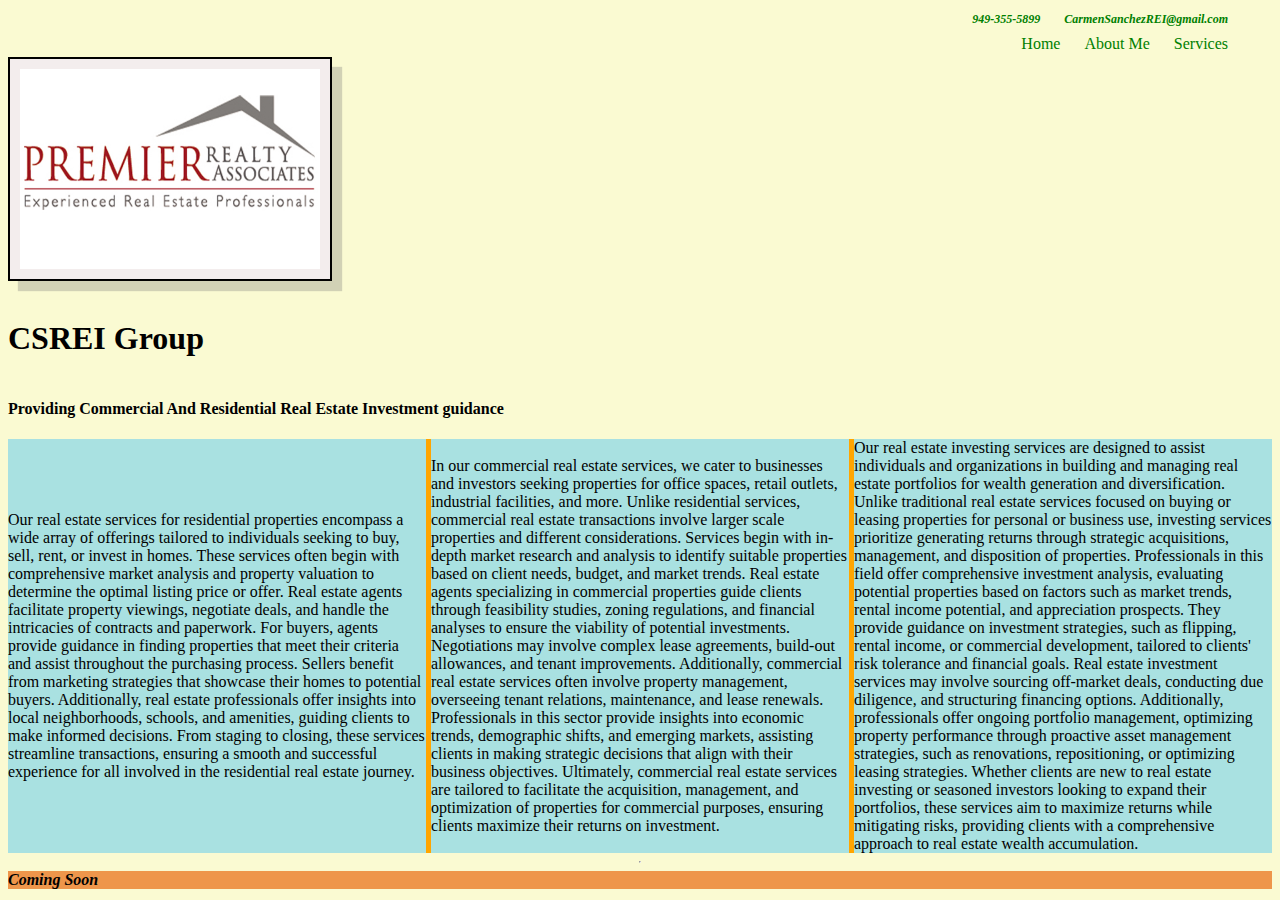
<file: Pages/index.html>
<!DOCTYPE html>
<html lang="en">
  <head>
    <meta charset="UTF-8" />
    <meta name="viewport" content="width=device-width, initial-scale=1.0" />
    <title>CSREI - Los Angeles</title>
    <link rel="stylesheet" href="/Styles/index.css" />
  </head>
  <body>
    <!-- HTML COde for the Contact Info at the top-->
    <div class="topbar">
      <a href="tel:+19493555899" class="email-link">
        <strong><em>949-355-5899</em></strong></a
      >
      <a
        href="mailto:CarmenSanchezREI@gmail.com?subject=Real Estate Inquiry"
        class="email-link"
      >
        <strong><em>CarmenSanchezREI@gmail.com</em></strong></a
      >
    </div>
    <!-- Code for the Navigational Links 
    Use target="_blank" to display in a new tab -->
    <div class="navbar">
      <a href="/Pages/index.html" class="nav-link">Home</a>
      <a href="/Pages/AboutMe.html" class="nav-link">About Me</a>
      <a href="/Pages/Services.html" class="nav-link">Services</a
      >
    </div>
    <img
      id="myLogo"
      src="/Images/PremierRealtyAssociates_logo jpg.jpg"
      height="200px"
      width="300px"
      style="
        display: flex;
        border: 2px solid black;
        padding: 10px;
        background-color: #f3eded;
        box-shadow: 10px 10px 1px rgba(117, 115, 115, 0.3);
        animation: mymove 5s infinite;
      "
    />
    <br />
    <h1>CSREI Group</h1>
    <h4>
      Providing Commercial And Residential Real Estate Investment guidance
    </h4>
    <div id="services">
      <section>
        Our real estate services for residential properties encompass a wide
        array of offerings tailored to individuals seeking to buy, sell, rent,
        or invest in homes. These services often begin with comprehensive market
        analysis and property valuation to determine the optimal listing price
        or offer. Real estate agents facilitate property viewings, negotiate
        deals, and handle the intricacies of contracts and paperwork. For
        buyers, agents provide guidance in finding properties that meet their
        criteria and assist throughout the purchasing process. Sellers benefit
        from marketing strategies that showcase their homes to potential buyers.
        Additionally, real estate professionals offer insights into local
        neighborhoods, schools, and amenities, guiding clients to make informed
        decisions. From staging to closing, these services streamline
        transactions, ensuring a smooth and successful experience for all
        involved in the residential real estate journey.
      </section>
      <section>
        In our commercial real estate services, we cater to businesses and
        investors seeking properties for office spaces, retail outlets,
        industrial facilities, and more. Unlike residential services, commercial
        real estate transactions involve larger scale properties and different
        considerations. Services begin with in-depth market research and
        analysis to identify suitable properties based on client needs, budget,
        and market trends. Real estate agents specializing in commercial
        properties guide clients through feasibility studies, zoning
        regulations, and financial analyses to ensure the viability of potential
        investments. Negotiations may involve complex lease agreements,
        build-out allowances, and tenant improvements. Additionally, commercial
        real estate services often involve property management, overseeing
        tenant relations, maintenance, and lease renewals. Professionals in this
        sector provide insights into economic trends, demographic shifts, and
        emerging markets, assisting clients in making strategic decisions that
        align with their business objectives. Ultimately, commercial real estate
        services are tailored to facilitate the acquisition, management, and
        optimization of properties for commercial purposes, ensuring clients
        maximize their returns on investment.
      </section>
      <section>
        Our real estate investing services are designed to assist individuals
        and organizations in building and managing real estate portfolios for
        wealth generation and diversification. Unlike traditional real estate
        services focused on buying or leasing properties for personal or
        business use, investing services prioritize generating returns through
        strategic acquisitions, management, and disposition of properties.
        Professionals in this field offer comprehensive investment analysis,
        evaluating potential properties based on factors such as market trends,
        rental income potential, and appreciation prospects. They provide
        guidance on investment strategies, such as flipping, rental income, or
        commercial development, tailored to clients' risk tolerance and
        financial goals. Real estate investment services may involve sourcing
        off-market deals, conducting due diligence, and structuring financing
        options. Additionally, professionals offer ongoing portfolio management,
        optimizing property performance through proactive asset management
        strategies, such as renovations, repositioning, or optimizing leasing
        strategies. Whether clients are new to real estate investing or seasoned
        investors looking to expand their portfolios, these services aim to
        maximize returns while mitigating risks, providing clients with a
        comprehensive approach to real estate wealth accumulation.
      </section>
    </div>
    <hr />
    <div class="footer">
      <strong><em>Coming Soon</em></strong>
    </div>
  </body>
</html>
</file>
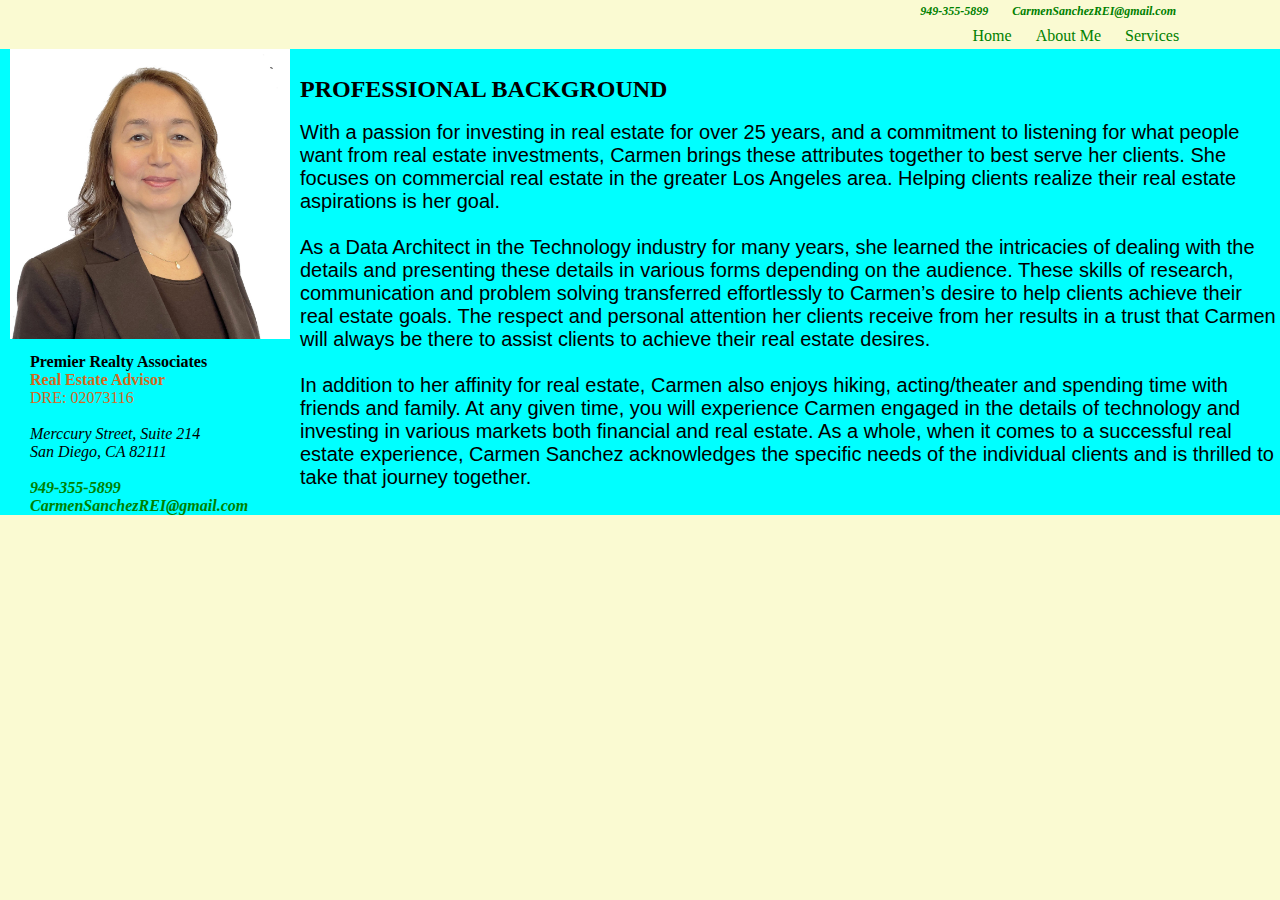
<file: Pages/AboutMe.html>
<!DOCTYPE html>
<html lang="en">
  <head>
    <meta charset="UTF-8" />
    <meta name="viewport" content="width=device-width, initial-scale=1.0" />
    <title>CSREI - Los Angeles</title>
    <!-- <link rel="preconnect" href="https://fonts.googleapis.com" /> -->
    <style>
      * {
        margin: 0;
        padding: 0;
        box-sizing: border-box;
      }

      body {
        display: flex;
        flex-direction: column;
        justify-content: flex-start;
        background-color: lightgoldenrodyellow;
      }
      .topbar {
        z-index: 9;
        justify-content: flex-end;
        align-self: flex-start;
        align-items: flex-start;
        width: 94vw;
        max-width: 1200px;
        padding: 4px 12px;
        display: flex;
        position: relative;
      }
      .navbar {
        font-family: "Times New Roman", Times, serif;
        z-index: 9;
        justify-content: flex-end;
        align-self: flex-start;
        align-items: flex-start;
        width: 94vw;
        padding: 4px 12px;
        display: flex;
        position: relative;
      }
      .email-link {
        flex-direction: column;
        justify-content: center;
        align-self: stretch;
        margin-left: 12px;
        margin-right: 12px;
        font-size: 12px;
        transition: color 0.4s ease-in-out;
        display: flex;
      }
      .nav-link {
        flex-direction: column;
        justify-content: center;
        align-self: stretch;
        margin-left: 12px;
        margin-right: 12px;
        font-size: 16px;
        transition: color 0.4s ease-in-out;
        display: flex;
      }
      section {
        flex: 1;
        background-color: aqua;
        box-sizing: border-box;
        display: flex;
        justify-content: center;
        align-items: center;
      }
      .myimg {
        padding: 0 10px 10px 10px;
      }
      ul {
        width: 100px;
        list-style-type: none;
      }
      .contact-info {
        position: relative;
        left: 30px;
        background-color: aqua;
        width: 200px;
      }
      .MyBio {
        font-size: 20px;
        font-family: "Gill Sans", "Gill Sans MT", Calibri, "Trebuchet MS",
          sans-serif;
      }
      a:link {
        color: green;
        background-color: transparent;
        text-decoration: none;
      }

      a:visited {
        color: hotpink;
        background-color: transparent;
        text-decoration: none;
      }

      a:hover {
        color: red;
        background-color: transparent;
        text-decoration: underline;
      }

      a:active {
        color: yellow;
        background-color: transparent;
        text-decoration: underline;
      }
      /* <!-- max-width  was 1279 --> */
      @media screen and (max-width: 600px) {
        .top1-toggler a {
          --aown: 0;
          display: block;
          min-width: 42px;
          color: inherit;
          text-align: center;
        }
      }
    </style>
  </head>
  <body>
    <!-- HTML COde for the Contact Info at the top-->
    <div class="topbar">
      <a href="tel:+19493555899" class="email-link">
        <strong><em>949-355-5899</em></strong></a
      >
      <a
        href="mailto:CarmenSanchezREI@gmail.com?subject=Real Estate Inquiry"
        class="email-link"
      >
        <strong><em>CarmenSanchezREI@gmail.com</em></strong></a
      >
    </div>
    <!-- Code for the Navigational Links -->
    <div class="navbar">
      <a href="/Pages/index.html" class="nav-link">Home</a>
      <a href="/Pages/AboutMe.html" class="nav-link">About Me</a>
      <a href="/Pages/Services.html" class="nav-link">Services</a>
    </div>
    <div class="Main">
      <section>
        <div>
          <img
            class="myimg"
            src="/Images/MyPhotoWhite.jpg"
            height="300px"
            width="300px"
          />
          <ul class="contact-info">
            <li><strong>Premier Realty Associates</strong></li>
            <li style="color: chocolate;">
              <strong>Real Estate Advisor</strong>
            </li>
            <li style="color: chocolate;">DRE: 02073116</li>
            <br />
            <li><address>Merccury Street, Suite 214</address></li>
            <li><address>San Diego, CA 82111</address></li>
            <li>
              <a href="tel:+19493555899">
                <br />
                <strong><em>949-355-5899</em></strong>
              </a>
            </li>
            <li>
              <a href="mailto:CarmenSanchezREI@gmail.com">
                <strong><em>CarmenSanchezREI@gmail.com</em></strong></a
              >
            </li>
          </ul>
        </div>
        <div>
          <h2>PROFESSIONAL BACKGROUND</h2>
          <br />
          <p class="MyBio">
            With a passion for investing in real estate for over 25 years, and a
            commitment to listening for what people want from real estate
            investments, Carmen brings these attributes together to best serve
            her clients. She focuses on commercial real estate in the greater
            Los Angeles area. Helping clients realize their real estate
            aspirations is her goal. <br /><br />
            As a Data Architect in the Technology industry for many years, she
            learned the intricacies of dealing with the details and presenting
            these details in various forms depending on the audience. These
            skills of research, communication and problem solving transferred
            effortlessly to Carmen’s desire to help clients achieve their real
            estate goals. The respect and personal attention her clients receive
            from her results in a trust that Carmen will always be there to
            assist clients to achieve their real estate desires. <br /><br />
            In addition to her affinity for real estate, Carmen also enjoys
            hiking, acting/theater and spending time with friends and family. At
            any given time, you will experience Carmen engaged in the details of
            technology and investing in various markets both financial and real
            estate. As a whole, when it comes to a successful real estate
            experience, Carmen Sanchez acknowledges the specific needs of the
            individual clients and is thrilled to take that journey together.
          </p>
        </div>
      </section>
    </div>
  </body>
</html>
</file>
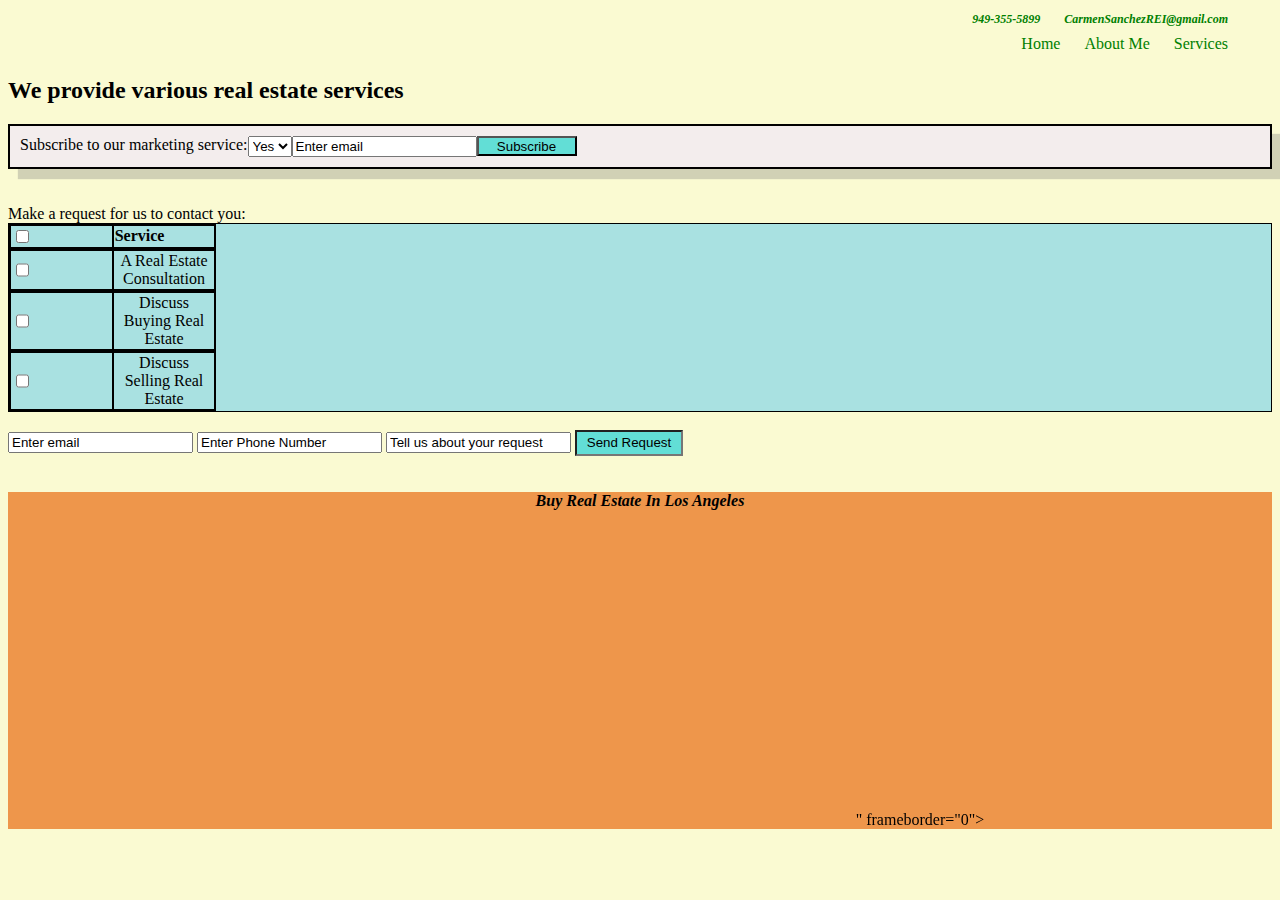
<file: Pages/Services.html>
<!DOCTYPE html>
<html lang="en">
  <head>
    <meta charset="UTF-8" />
    <meta name="viewport" content="width=device-width, initial-scale=1.0" />
    <title>CSREI - Los Angeles</title>
    <link rel="stylesheet" href="/Styles/Services.css" />
    <script> 
      function toggle(source) { 
          let checkboxes = document 
              .querySelectorAll('input[type="checkbox"]'); 
          for (let i = 0; i < checkboxes.length; i++) { 
              if (checkboxes[i] != source) 
                  checkboxes[i].checked = source.checked; 
          } 
      } 
    </script> 
  </head>
  <body>
    <!-- <p
      style="
        background-image: url('https://media.istockphoto.com/id/1370938613/photo/los-angeles.jpg?s=1024x1024&w=is&k=20&c=lmkS6-qctIBAZqhjdQPAbl5pgP44-fTk_3tin6rctfI=');
      "
    > -->
      <!-- <img
            src="/Images/RECityScape.jpg"
            height="200px"
        /> -->
    <!-- </p> -->
    <!-- HTML COde for the Contact Info at the top-->
    <div class="topbar">
      <a href="tel:+19493555899" class="email-link">
        <strong><em>949-355-5899</em></strong></a
      >
      <a
        href="mailto:CarmenSanchezREI@gmail.com?subject=Real Estate Inquiry"
        class="email-link"
      >
        <strong><em>CarmenSanchezREI@gmail.com</em></strong></a
      >
    </div>
    <!-- Code for the Navigational Links -->
    <div class="navbar">
      <a
        href="/Pages/index.html" class="nav-link">Home</a>
      <a
        href="/Pages/AboutMe.html" class="nav-link">About Me</a>
      <a       
        href="/Pages/Services.html" class="nav-link">Services</a>
    </div>
    <div class="main">
      <!-- Form and Drop-Down-Allow users to subscribe to Marketing -->
      <h2> We provide various real estate services</h2>
      <form class="contact" name="contact" action="#" method="post"
      >
        <label for="Subscribe"
          style="
          display:flex;
          border: 2px solid black; 
          padding: 10px; 
          background-color:#f3eded; 
          box-shadow: 10px 10px 1px rgba(117, 115, 115, 0.3);
          ">Subscribe to our marketing service:
        <select name="Subscribe" id="REService">
            <option value="Yes">Yes</option>
            <option value="No">No</option>
        </select>
        <input 
            type="email" 
            value="Enter email" 
        >
        <input type="submit" value="Subscribe"
            style="
            margin.bottom: 20px;
            width: 100px;
            height: 20px;
            text-align: center;
            background-color: #62DED6
            ">
        </label>
      </form>
      <!-- Form and Table to allow users to make a request -->
        <br> <br>
        <!-- Table that allows them to choose a service -->
        <form class="ERequest" name="erequest" action="#" method="post">
          <label for="Subscribe">Make a request for us to contact you:</label>
              <table class="service-tab">
                <tr>
                  <th><input type="checkbox" onclick="toggle(this);"></th>
                  <th>Service</th>
                </tr>
                <tr>
                  <td><input type="checkbox" name="select"></td>
                  <td>A Real Estate Consultation</td>
                </tr>
                <tr>
                  <td><input type="checkbox" name="select"></td>
                  <td>Discuss Buying Real Estate</td>
                </tr>
                <tr>
                  <td><input type="checkbox" name="select"></td>
                  <td>Discuss Selling Real Estate</td>
                </tr>          
              </table><br>
          <input 
              type="email" 
              value="Enter email" 
              onfocus="this.value=' '"
          >
          <input 
              type="text" 
              value="Enter Phone Number" 
          >
          <input 
              type="text" 
              textarea maxlength="200"
              value="Tell us about your request"
          >
          <input type="ERequest" value="Send Request"
              style="
              /* display: none; */
              margin.bottom: 20px;
              width: 100px;
              height: 20px;
              text-align: center;
              background-color: #62DED6
              "><br>
              <br></br>
        <!-- When a service is selected a form is displayed and 
             once completed emailed to me, for now display is on as default-->
        </form>    
    </div>
    
    <div class="footer" style="display: flex;">
      <strong><em>Buy Real Estate In Los Angeles</em></strong>
      <div>
        <iframe width="560" height="315" src="https://www.youtube.com/embed/WKsHkRqCqwg?si=K4dkzlUac5H87oU_" 
        title="YouTube video player" 
        frameborder="0" 
        allow="accelerometer; autoplay; clipboard-write; encrypted-media; gyroscope; picture-in-picture; web-share" 
        referrerpolicy="strict-origin-when-cross-origin" 
        allowfullscreen></iframe>" frameborder="0"></iframe>
      </div>
    </div>
  </body>
</html>
</file>
<file: Styles/index.css>
{
  margin: 0;
  padding: 0;
  box-sizing: border-box;
}

body {
  display: flex;
  flex-direction: column;
  background-color: lightgoldenrodyellow;
  /* background-image: image('LARE.jpg');  */
  /* height: 100vh; */
}
.topbar {
  z-index: 9;
  justify-content: flex-end;
  align-self: flex-start;
  align-items: flex-start;
  width: 94vw;
  max-width: 1200px;
  margin-left: auto;
  margin-right: auto;
  padding: 4px 12px;
  display: flex;
  position: relative;
}
.navbar {
  font-family: "Times New Roman", Times, serif;
  z-index: 9;
  justify-content: flex-end;
  align-self: flex-start;
  align-items: flex-start;
  width: 94vw;
  max-width: 1200px;
  margin-left: auto;
  margin-right: auto;
  padding: 4px 12px;
  display: flex;
  position: relative;
}
.email-link {
  flex-direction: column;
  justify-content: center;
  align-self: stretch;
  margin-left: 12px;
  margin-right: 12px;
  font-size: 12px;
  transition: color 0.4s ease-in-out;
  display: flex;
}
.nav-link {
  flex-direction: column;
  justify-content: center;
  align-self: stretch;
  margin-left: 12px;
  margin-right: 12px;
  font-size: 16px;
  transition: color 0.4s ease-in-out;
  display: flex;
}
#myLogo {
  width: 300px;
  height: 200px;
  border: 1px solid black;
  animation: mymove 5s infinite;
}

@keyframes mymove {
  50% {border: 15px solid lightblue;}
}
.main {
  display: flex;
  flex: 6;
  background-color: green;
  gap: 5px;
}
#services {
  display: flex;
    flex-direction: row;
    justify-content:flex-end;
    align-self: stretch;
  display: flex;
  background-color: orange;
  font-weight:100;
  gap: 5px;
}
section {
  flex: 1;
  background-color: rgb(169, 225, 225);
  border: #ee964b;
  display: flex;
  justify-content: center;
  align-items: center;
}
.footer {
  flex: 1;
  background-color: #ee964b;
}
a:link {
  color: green;
  background-color: transparent;
  text-decoration: none;
}

a:visited {
  color: hotpink;
  background-color: transparent;
  text-decoration: none;
}

a:hover {
  color: red;
  background-color: transparent;
  text-decoration: underline;
}

a:active {
  color: yellow;
  background-color: transparent;
  text-decoration: underline;
}
@media screen and (max-width: 1279px) {
  .top1-toggler a {
    --aown: 0;
    display: block;
    min-width: 42px;
    color: inherit;
    text-align: center;
  }
}
</file>
<file: Styles/Services.css>
{
    margin: 0;
    padding: 0;
    box-sizing: border-box;
  }
  
  body {
    display: flex;
    flex-direction: column;
    background-color: lightgoldenrodyellow;
    /* background-image: image('LARE.jpg');  */
    /* height: 100vh; */
  }
  .topbar {
    z-index: 9;
    justify-content: flex-end;
    align-self: flex-start;
    align-items: flex-start;
    width: 94vw;
    max-width: 1200px;
    margin-left: auto;
    margin-right: auto;
    padding: 4px 12px;
    display: flex;
    position: relative;
  }
  .navbar {
    font-family: "Times New Roman", Times, serif;
    z-index: 9;
    justify-content: flex-end;
    align-self: flex-start;
    align-items: flex-start;
    width: 94vw;
    max-width: 1200px;
    margin-left: auto;
    margin-right: auto;
    padding: 4px 12px;
    display: flex;
    position: relative;
  }
  .email-link {
    flex-direction: column;
    justify-content: center;
    align-self: stretch;
    margin-left: 12px;
    margin-right: 12px;
    font-size: 12px;
    transition: color 0.4s ease-in-out;
    display: flex;
  }
  .nav-link {
      flex-direction: column;
      justify-content: center;
      align-self: stretch;
      margin-left: 12px;
      margin-right: 12px;
      font-size: 16px;
      transition: color 0.4s ease-in-out;
      display: flex;
    }
    #services {
      /* display: flex;
      flex-direction: column;
      justify-content:center;
      align-self: stretch; */
      flex: 6;
      background-color: #f4d35e;
      font-weight: bold;
      gap: 5px;
    }
    table, th, tr, td {
      flex: 1;
      background-color: rgb(169, 225, 225);
      display: flex;
      /* align-items: center; */
      flex-direction: row;
      justify-content:flex-start;
      border: 1px solid black;
      text-align: center;
    }
    .footer {
      flex: 1;
      background-color: #ee964b;
      display: flex;
      flex-direction: column;
      justify-content: center;
      align-items:center;
    }
  a:link {
    color: green;
    background-color: transparent;
    text-decoration: none;
  }
  
  a:visited {
    color: hotpink;
    background-color: transparent;
    text-decoration: none;
  }
  
  a:hover {
    color: red;
    background-color: transparent;
    text-decoration: underline;
  }
  
  a:active {
    color: yellow;
    background-color: transparent;
    text-decoration: underline;
  }
  @media screen and (max-width: 1279px) {
    .top1-toggler a {
      --aown: 0;
      display: block;
      min-width: 42px;
      color: inherit;
      text-align: center;
    }
  }
</file>
